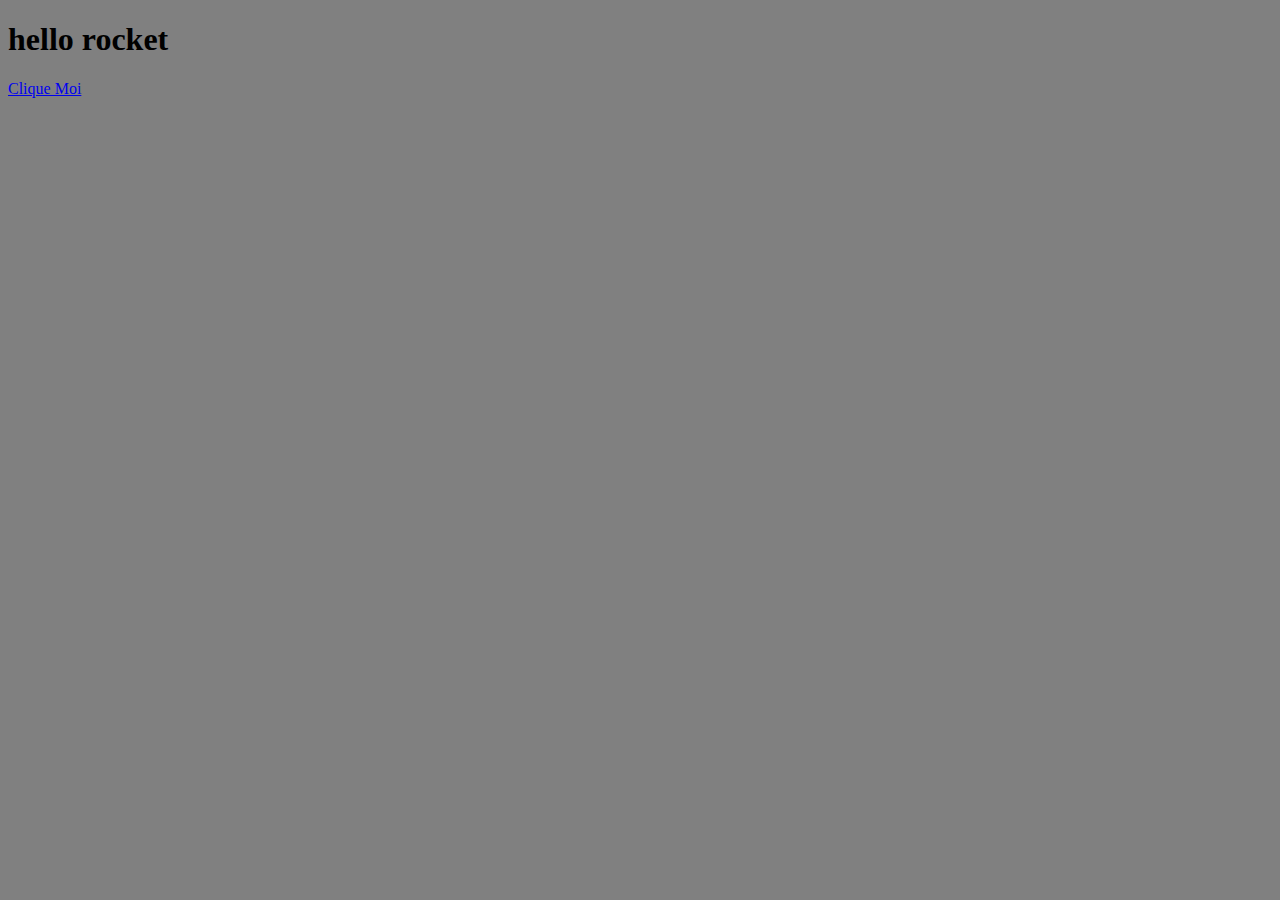
<file: index.html>
<!DOCTYPE html>
<html>
<head>
	<meta charset="utf-8">
	<meta name="viewport" content="width=device-width, initial-scale=1">
	<title>Rocket man</title>
	<script type="text/javascript" src="js/script.js"></script>
	<link rel="stylesheet" type="text/css" href="css/style.css">

</head>
<body>
	<h1>hello rocket</h1>
		<a href="#" onclick="doCoolStuff ();">Clique Moi</a>
	<div class="coolStuff" id="coolStuff">
		<p>Sooo Fun</p>
	</div>
</body>
</html>
</file>
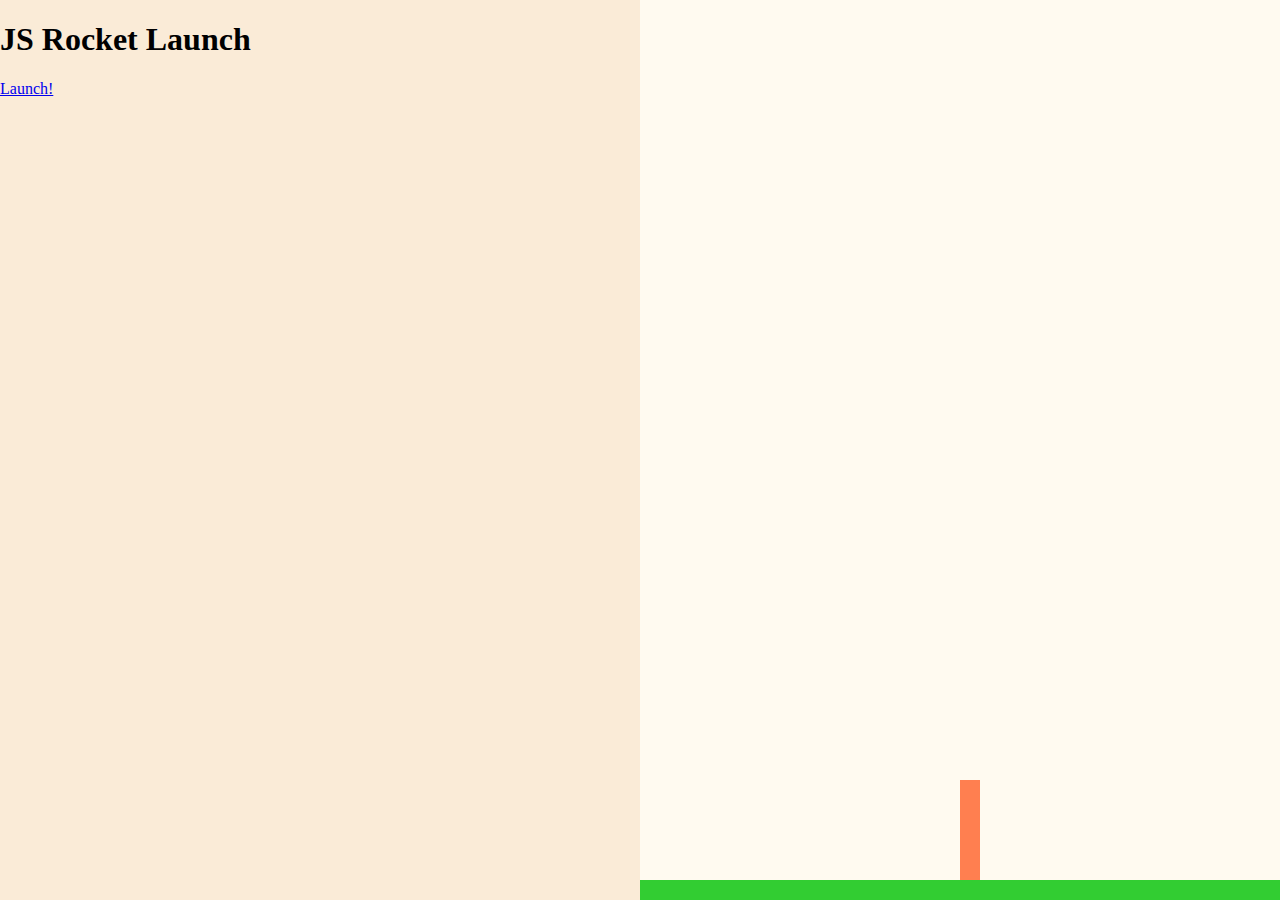
<file: rocket.html>
<!DOCTYPE html>
<html>
<head>
	<meta charset="utf-8">
	<meta name="viewport" content="width=device-width, initial-scale=1">
	<title>Rocket Man</title>
	<link rel="stylesheet" type="text/css" href="css/rocket.css">
	<script type="text/javascript" src="js/rocket.js"></script>
</head>
<body class="body-state1">
	<div class="left">
		<div class="state1">
			<h1>JS Rocket Launch</h1>
			<a href="#" class="button" onclick="changeState(2);">Launch!</a>
		</div>
		<div class="state2">
			<h1 id="countdown">10</h1>
			<a href="#" class="button" onclick="changeState(1);">Abort!</a>
		</div>
		<div class="state3">
			<h1>Lift Off!</h1>
		</div>
		<div class="state4">
			<h1>Well done!</h1>
			<a href="#" class="button" onclick="changeState(1);">Do it again!</a>
		</div>
		<div class="state5">
			<h1>Oh no!!!!</h1>
			<a href="#" class="button" onclick="changeState(1);">Try again!</a>
		</div>
	</div>
	<div class="right">
		<div class="ground"></div>
		<div class="rocket"></div>
	</div>

</body>
</html>
</file>
<file: css/style.css>
body {
	background-color: grey;
}

.coolStuff {
	visibility: hidden;
	height: 200px;
	width: 200px;
	background-color: coral;
	transition: background-color 2s;
}

.coolStuff.change {
	visibility: visible;
	background-color: cornflowerblue;
	transition: background-color 2s;
}
</file>
<file: css/rocket.css>
.left {
	background-color: antiquewhite;
	position: fixed;
	width: 50%;
	height: 100%;
	top: 0;
	left: 0;
}

.right {
	background-color: floralwhite;
	position: fixed;
	width: 50%;
	height: 100%;
	top: 0;
	right: 0;
}

.ground {
	background-color: limegreen;
	position: absolute;
	bottom: 0;
	left: 0;
	width: 100%;
	height: 20px;
}

.rocket {
	position: absolute;
	left: 50%;
	bottom: 20px;
	width: 20px;
	height: 100px;
	background-color: coral;
	transition: bottom 1000ms;
}

body.body-state1 .rocket {
	transition: none;
}

body.body-state3 .rocket,
body.body-state4 .rocket
 {
	bottom: 1000px;
}

.state1,
.state2,
.state3,
.state4,
.state5
 {
	display: none;
}


body.body-state1 .state1 {display: block;}
body.body-state2 .state2 {display: block;}
body.body-state3 .state3 {display: block;}
body.body-state4 .state4 {display: block;}
body.body-state5 .state5 {display: block;}

a {

}

a.button {

}
</file>
